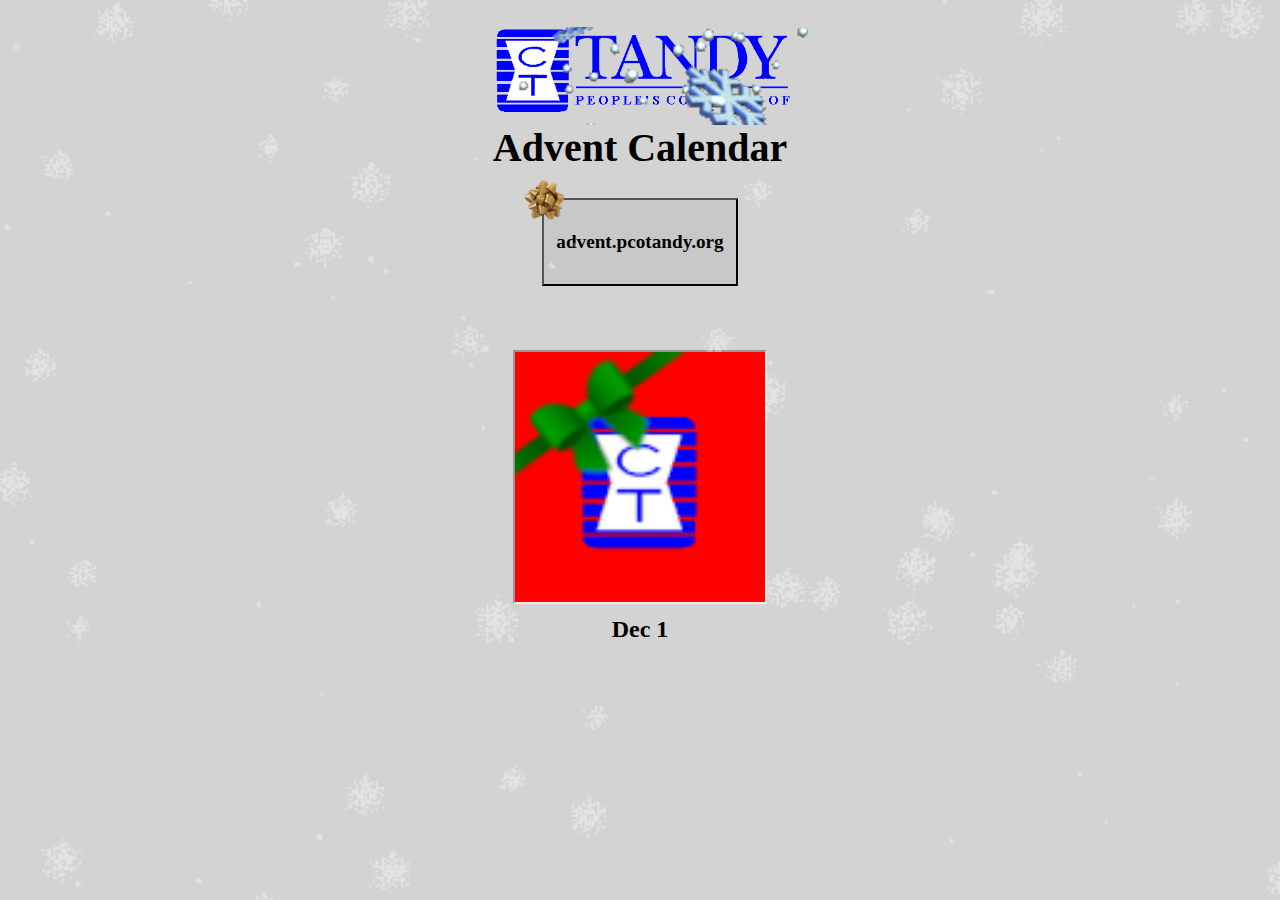
<file: insta/index.html>
<!DOCTYPE html>
<html lang="en">
<head>
    <meta charset="UTF-8">
    <meta name="viewport" content="width=device-width, initial-scale=1.0">
    <title>Tandy Advent Calendar</title>
    <link rel="stylesheet" href="index.css">
    <link rel="icon" type="image/png" href="../assets/PCoTandyLogo.ico">
</head>
<body>
<h1><div class="banner"><img src="../assets/TandyBanner_CT.png"  alt="Tandy Logo"> </div><br> Advent Calendar</h1>
<!-- <h1><div class="banner"><img src="../assets/cybernetics.png" width="300px"  alt="Tandy Logo"> </div><br> Advent Calendar</h1> -->
 <div class="instructions">
     <p>advent.pcotandy.org<br></p>
    </div>
    <div id="albumOfTheDay">
   </div>
        <div class="calendar">

            <div class="gift-wrapper">
                <div class="gift">
                    <a href="../assets/gifts/1/gift.txt" download id="firstGift"><img src="../assets/giftIcons/about.webp" alt="About"></a>
                </div>
                <h2>Dec 1</h2>
            </div>
        
        </div>
<!-- <div class="cybernetics"> -->
        <!-- <img src="../assets/cybernetics.png" alt="Tandy Cybernetics Arm"> -->
<!-- </div> -->
        <script src="index.js"></script>
</body>
</html>
</file>
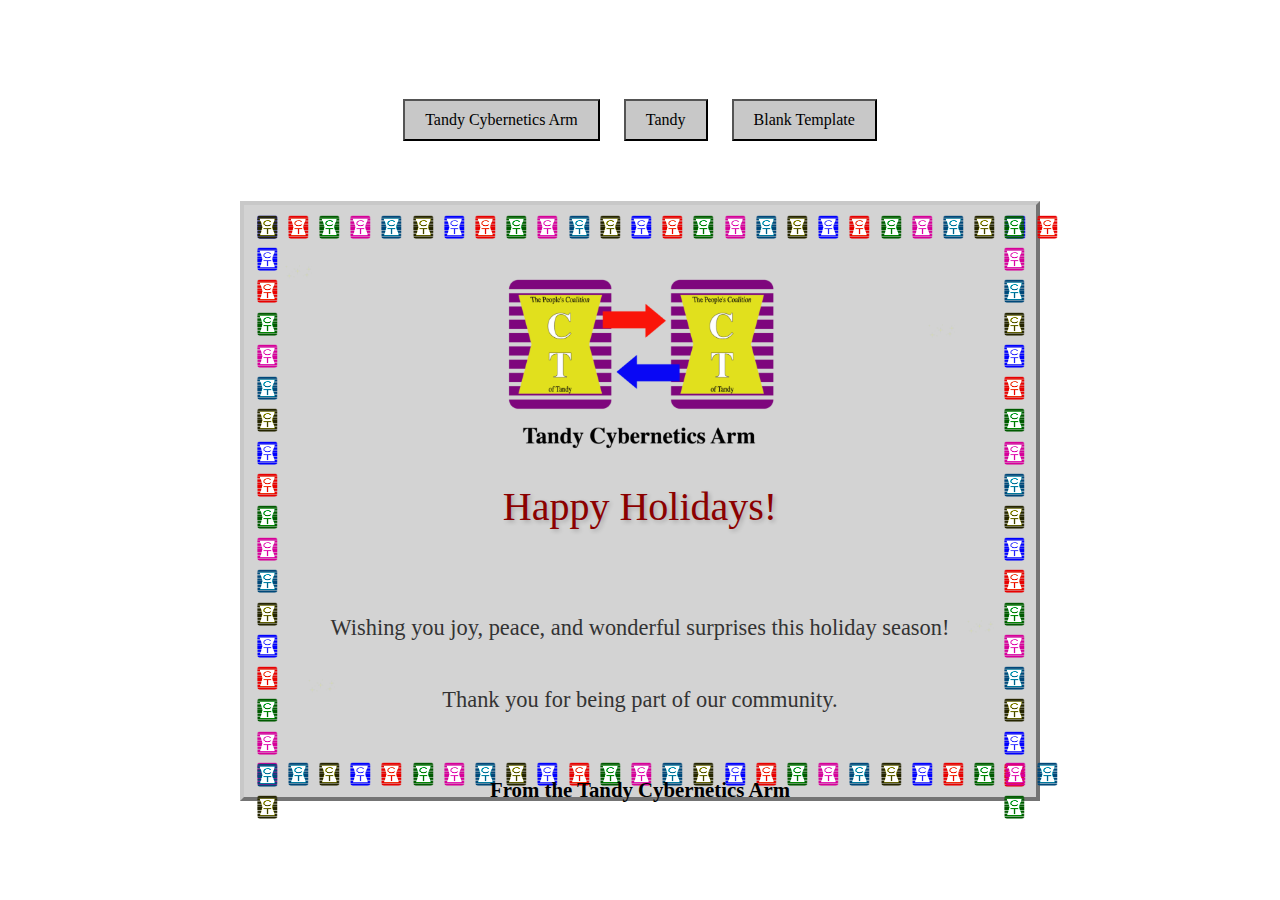
<file: card.html>
<!DOCTYPE html>
<html lang="en">
<head>
    <meta charset="UTF-8">
    <meta name="viewport" content="width=device-width, initial-scale=1.0">
    <title>Holiday Card</title>
    <style>
        @font-face {
            font-family: 'epson';
            src: url('./assets/epmarugo.ttf');
            font-weight: normal;
            font-style: normal;
        }

        * {
            margin: 0;
            padding: 0;
            box-sizing: border-box;
        }

        body {
            font-family: 'Times New Roman', Times, serif;
            background-color: #ffffff;
            display: flex;
            justify-content: center;
            align-items: center;
            min-height: 100vh;
            padding: 20px;
        }

        .card-container {
            display: flex;
            flex-direction: column;
            gap: 40px;
            max-width: 1200px;
            width: 100%;
        }

        .card {
            background-color: lightgray;
            border: 4px outset #c8c8c8;
            width: 800px;
            height: 600px;
            margin: 0 auto;
            padding: 60px;
            position: relative;
            display: flex;
            flex-direction: column;
            justify-content: space-between;
        }

        /* Christmas lights border using PCoTandyLogo.png */
        .border-light {
            position: absolute;
            width: 25px;
            height: 25px;
            background-image: url('./assets/PCoTandyLogo.png');
            background-size: contain;
            background-repeat: no-repeat;
            background-position: center;
            z-index: 1;
            pointer-events: none;
        }

        .card::before {
            content: '';
            /* background-image: url('./assets/sno2.gif'); */
            background-size: cover;
            background-position: center;
            background-repeat: no-repeat;
            position: absolute;
            top: 0;
            left: 0;
            width: 100%;
            height: 100%;
            z-index: 1;
            opacity: 0.15;
            pointer-events: none;
        }

        .card-content {
            position: relative;
            z-index: 3;
            display: flex;
            flex-direction: column;
            height: 100%;
        }

        .card-header {
            text-align: center;
            margin-bottom: 40px;
        }

        .card-header img {
            max-width: 300px;
            height: auto;
            margin-bottom: 20px;
        }

        .greeting {
            font-size: 2.5em;
            color: #8B0000;
            margin-bottom: 20px;
            text-shadow: 2px 2px 4px rgba(0, 0, 0, 0.2);
        }

        .message {
            font-size: 1.4em;
            line-height: 1.6;
            text-align: center;
            color: #333;
            flex-grow: 1;
            display: flex;
            align-items: center;
            justify-content: center;
            padding: 20px;
        }

        .signature {
            text-align: center;
            margin-top: 40px;
            font-size: 1.3em;
            color: #000;
            font-weight: bold;
        }

        .signature img {
            max-width: 200px;
            height: auto;
            margin-top: 10px;
        }

        .template-space {
            border: 2px dashed #ccc;
            background-color: #ffffff;
            padding: 20px;
            margin: 10px 0;
            min-height: 60px;
            text-align: center;
            color: #999;
            font-style: italic;
        }

        .template-logo-space {
            border: 2px dashed #ccc;
            background-color: #ffffff;
            padding: 20px;
            margin: 10px 0;
            min-height: 120px;
            text-align: center;
            color: #999;
            font-style: italic;
            display: flex;
            align-items: center;
            justify-content: center;
        }

        .template-message-space {
            border: 2px dashed #ccc;
            background-color: #ffffff;
            padding: 20px;
            margin: 10px 0;
            min-height: 200px;
            text-align: left;
            color: #999;
            font-style: italic;
            line-height: 2;
            background-image: repeating-linear-gradient(
                transparent,
                transparent 1.5em,
                #e0e0e0 1.5em,
                #e0e0e0 calc(1.5em + 1px)
            );
        }

        @media print {
            body {
                background-color: white;
            }
            .card-selector {
                display: none;
            }
            .card-container {
                gap: 0;
            }
            .card {
                box-shadow: none;
                page-break-after: always;
            }
        }

        .sparkle {
            position: absolute;
            width: 30px;
            height: 30px;
            background-image: url('./assets/sparkle1.webp');
            background-size: contain;
            background-repeat: no-repeat;
            opacity: 0.6;
            animation: twinkle 2s ease-in-out infinite;
        }

        @keyframes twinkle {
            0%, 100% { opacity: 0.3; transform: scale(1); }
            50% { opacity: 0.8; transform: scale(1.2); }
        }

        .sparkle-1 { top: 10%; left: 5%; animation-delay: 0s; }
        .sparkle-2 { top: 20%; right: 10%; animation-delay: 0.5s; }
        .sparkle-3 { bottom: 15%; left: 8%; animation-delay: 1s; }
        .sparkle-4 { bottom: 25%; right: 5%; animation-delay: 1.5s; }

        .card-selector {
            text-align: center;
            margin-bottom: 20px;
        }

        .card-selector button {
            background-color: #c8c8c8;
            border: 2px outset #000;
            padding: 10px 20px;
            margin: 0 10px;
            font-family: 'Times New Roman', Times, serif;
            font-size: 1em;
            cursor: pointer;
        }

        .card-selector button:hover {
            background-color: #b8b8b8;
        }

        .card-selector button:active {
            border-style: inset;
        }

        .hidden {
            display: none;
        }
    </style>
</head>
<body>
    <div class="card-container">
        <div class="card-selector">
            <button onclick="showCard('cybernetics')">Tandy Cybernetics Arm</button>
            <button onclick="showCard('tandy')">Tandy</button>
            <button onclick="showCard('template')">Blank Template</button>
        </div>

        <!-- Tandy Cybernetics Arm Card -->
        <div id="card-cybernetics" class="card">
            <div class="sparkle sparkle-1"></div>
            <div class="sparkle sparkle-2"></div>
            <div class="sparkle sparkle-3"></div>
            <div class="sparkle sparkle-4"></div>
            <div class="card-content">
                <div class="card-header">
                    <img src="assets/cybernetics.png" alt="Tandy Cybernetics Arm">
                    <div class="greeting">Happy Holidays!</div>
                </div>
                <div class="message">
                    Wishing you joy, peace, and wonderful surprises this holiday season!<br><br>
                    Thank you for being part of our community.
                </div>
                <div class="signature">
                    <div>From the Tandy Cybernetics Arm</div>
                </div>
            </div>
        </div>

        <!-- Tandy Card -->
        <div id="card-tandy" class="card hidden">
            <div class="sparkle sparkle-1"></div>
            <div class="sparkle sparkle-2"></div>
            <div class="sparkle sparkle-3"></div>
            <div class="sparkle sparkle-4"></div>
            <div class="card-content">
                <div class="card-header">
                    <img src="assets/TandyBanner_CT.png" alt="Tandy">
                    <div class="greeting">Happy Holidays!</div>
                </div>
                <div class="message">
                    Wishing you joy, peace, and wonderful surprises this holiday season!<br><br>
                    Thank you for being part of our community.
                </div>
                <div class="signature">
                    <div>From Tandy</div>
                </div>
            </div>
        </div>

        <!-- Blank Template Card -->
        <div id="card-template" class="card hidden">
            <div class="sparkle sparkle-1"></div>
            <div class="sparkle sparkle-2"></div>
            <div class="sparkle sparkle-3"></div>
            <div class="sparkle sparkle-4"></div>
            <div class="card-content">
                <div class="card-header">
                    <div class="template-logo-space">
                        <span style="font-size: 0.9em;">(Logo or image space)</span>
                    </div>
                    <div class="greeting">
                        <div class="template-space" style="font-size: 2em; color: #8B0000;">
                            (Greeting)
                        </div>
                    </div>
                </div>
                <div class="message">
                    <div class="template-message-space">
                        (Write your message here)
                    </div>
                </div>
                <div class="signature">
                    <div class="template-space" style="font-size: 1.3em;">
                        From ________________
                    </div>
                </div>
            </div>
        </div>
    </div>

    <script>
        // Christmas light colors (hue-rotate values)
        const lightColors = [0, 120, 240, 60, 300, 180]; // Blue, Green, Red/Magenta, Yellow, Pink, Cyan

        function createBorderLights(card) {
            const cardWidth = 800;
            const cardHeight = 600;
            const lightSize = 25;
            const insideOffset = 10; // Distance from the inside edge of the border

            // Calculate spacing to evenly distribute lights
            const availableWidth = cardWidth - (insideOffset * 2);
            const availableHeight = cardHeight - (insideOffset * 2);
            const numTopLights = Math.floor(availableWidth / 30);
            const numBottomLights = numTopLights; // Match top
            const numLeftLights = Math.floor(availableHeight / 30);
            const numRightLights = numLeftLights; // Match left
            
            const topSpacing = availableWidth / (numTopLights - 1);
            const bottomSpacing = availableWidth / (numBottomLights - 1);
            const leftSpacing = availableHeight / (numLeftLights - 1);
            const rightSpacing = availableHeight / (numRightLights - 1);

            let lightIndex = 0;

            // Top border
            for (let i = 0; i < numTopLights; i++) {
                const light = document.createElement('div');
                light.className = 'border-light';
                light.style.left = `${insideOffset + i * topSpacing}px`;
                light.style.top = `${insideOffset}px`;
                light.style.filter = `hue-rotate(${lightColors[lightIndex % lightColors.length]}deg)`;
                card.appendChild(light);
                lightIndex++;
            }

            // Right border
            for (let i = 0; i < numRightLights; i++) {
                const light = document.createElement('div');
                light.className = 'border-light';
                light.style.right = `${insideOffset}px`;
                light.style.top = `${insideOffset + i * rightSpacing}px`;
                light.style.filter = `hue-rotate(${lightColors[lightIndex % lightColors.length]}deg)`;
                card.appendChild(light);
                lightIndex++;
            }

            // Bottom border - align with top
            for (let i = 0; i < numBottomLights; i++) {
                const light = document.createElement('div');
                light.className = 'border-light';
                light.style.left = `${insideOffset + i * bottomSpacing}px`;
                light.style.bottom = `${insideOffset}px`;
                light.style.filter = `hue-rotate(${lightColors[lightIndex % lightColors.length]}deg)`;
                card.appendChild(light);
                lightIndex++;
            }

            // Left border
            for (let i = 0; i < numLeftLights; i++) {
                const light = document.createElement('div');
                light.className = 'border-light';
                light.style.left = `${insideOffset}px`;
                light.style.top = `${insideOffset + i * leftSpacing}px`;
                light.style.filter = `hue-rotate(${lightColors[lightIndex % lightColors.length]}deg)`;
                card.appendChild(light);
                lightIndex++;
            }
        }

        function showCard(cardType) {
            // Hide all cards
            document.querySelectorAll('.card').forEach(card => {
                card.classList.add('hidden');
            });
            
            // Show selected card
            document.getElementById(`card-${cardType}`).classList.remove('hidden');
        }

        // Create border lights for all cards
        document.querySelectorAll('.card').forEach(card => {
            createBorderLights(card);
        });

        // Initialize with first card
        showCard('cybernetics');
    </script>
</body>
</html>
</file>
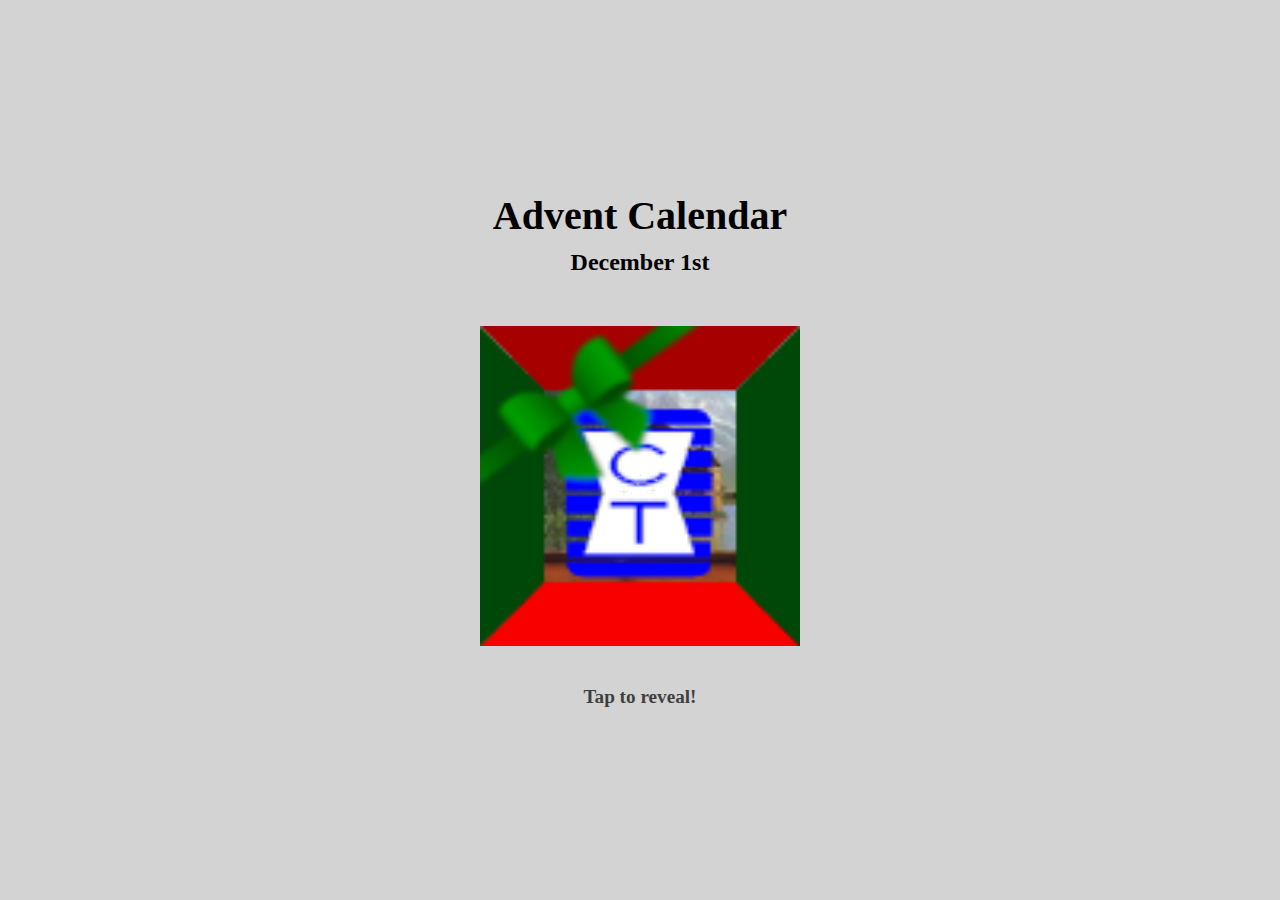
<file: instagram-dec1.html>
<!DOCTYPE html>
<html lang="en">
<head>
    <meta charset="UTF-8">
    <meta name="viewport" content="width=device-width, initial-scale=1.0">
    <title>Dec 1 - Tandy Advent</title>
    <link rel="stylesheet" href="instagram.css">
</head>
<body>
    <div class="container">
        <h1>Advent Calendar</h1>
        <h2>December 1st</h2>
        
        <div class="gift-square" id="giftSquare">
            <div class="gift-cover">
                <img src="assets/advent2.png" alt="Gift" class="gift-box">
                <img src="assets/TandyGift4.png" alt="Gift Wrap" class="gift-wrap">
                <div class="sparkle"></div>
            </div>
            <div class="gift-content hidden" id="giftContent">
                <div class="gift-text">
                    <p>*ੈ✩‧₊˚ Happy Holidays! *ੈ✩‧₊˚</p>
                    <p>Welcome to the People's Coalition of Tandy Advent Calendar!</p>
                    <p>Each day you get a special surprise, selected for you by members of the Tandy Cybernetics Arm.</p>
                    <p>Be patient, you can only claim surprises up until the current date!</p>
                    <pre class="ascii-art">
     @@@@@@@@@@@@@@@@@@@@@@@@@  
  @@@@@@@@@@@@@@@@@@@@@@@@@@@@@@
  @@@@@@@@@@@@@@@@@@@@@@@@@@@@@@
  @@@@                      @@@@
  @@@@@     @@@@@@@@@      @@@@@
  @@@@@@   @@             @@@@@@
  @@@@@@@  @@            @@@@@@@
  @@@@@@@   @@@@@@@@@    @@@@@@@
  @@@@@@@@              @@@@@@@@
  @@@@@@@  @@@@@@@@@@@@  @@@@@@@
  @@@@@@@       @@       @@@@@@@
  @@@@@@        @@        @@@@@@
  @@@@@         @@         @@@@@
  @@@@@         @@         @@@@@
  @@@@                      @@@@
  @@@@@@@@@@@@@@@@@@@@@@@@@@@@@@
  @@@@@@@@@@@@@@@@@@@@@@@@@@
</pre>
                </div>
            </div>
        </div>
        
        <p class="instruction">Tap to reveal!</p>
    </div>
    <script src="instagram.js"></script>
</body>
</html>
</file>
<file: insta/index.css>
@font-face {
    font-family: 'epson';
    src: url('../assets/epmarugo.ttf');
    font-weight: normal;
    font-style: normal;
}

body {
    /* font-family: 'epson', sans-serif;  */
    font-family: 'Times New Roman', Times, serif;
    background-color: #d3d3d3;
}

.instructions {
    text-align: center;
    font-size: 1.2em;
    font-weight: bold;
    background-color: #c8c8c8;
    width: fit-content;
    max-width: 500px;
    margin: 0 auto;
    margin-bottom: 64px;
    border: 2px outset #000000;
    padding: 12px;
    position: relative;
    /* font-family: 'epson', sans-serif; */
}

.instructions::after {
    content: '';
    background-image: url('../assets/bow3-removebg-preview.png');
    background-size: cover;
    background-position: center;
    background-repeat: no-repeat;
    position: absolute;
    top: -20px;
    left: -20px;
    width: 40px;
    height: 40px;
    opacity: 1;
    z-index: 2;
    transition: opacity .5s linear;
    pointer-events: none;
}

h1 {
    text-align: center;
    /* margin-bottom: 48px; */
    font-size: 2.5em;
}

h2 {
    margin-top: 12px;
}

.banner {
    position: relative;
    z-index: 3;
    width: fit-content;
    margin: 0 auto;
    margin-bottom: -48px;
    max-width: 350px;
}

.banner img {
    width: 100%;
    height: auto;
    object-fit: contain;
}

body::before {
    content: '';
    background-image: url('../assets/sno2.gif');
    background-size: cover;
    background-position: center;
    background-repeat: no-repeat;
    position: absolute;
    top: 0;
    left: 0;
    width: 100%;
    height: 100%;
    z-index: 2;
    opacity: 0.4;
    /* filter: drop-shadow(5px 5px 3px rgb(0, 0, 0)); */
}

.banner::before {
    content: '';
    background-image: url('../assets/sno.gif');
    background-size: cover;
    background-position: center;
    background-repeat: no-repeat;
    position: absolute;
    top: 0;
    left: 0;
    width: 100%;
    height: 100%;
    z-index: 2;
}

.calendar {
    display: grid;
       grid-template-columns: repeat(auto-fit, minmax(100px, max-content));
       grid-gap: 48px;
       justify-content: center;

    max-width: 1000px;
    padding: 0 48px;
    margin: 0 auto;

}

.gift-wrapper {
    display: flex;
    flex-direction: column;
    align-items: center;
    /* gap: 12px; */
}

.gift {
    position: relative;
    width: 250px;
    height: 250px;
    background-image: url('../assets/advent2.png');
    background-size: 250px 250px;
    border: 2px inset rgb(235, 235, 235);
    display: flex;
    justify-content: center;
    align-items: center;
    cursor: pointer;
}

.gift.opened {
    cursor: default;
}

.gift::after {
    content: '';
    background-image: url('../assets/TandyGift4.png');
    background-size: 250px;
    background-position: center;
    background-repeat: no-repeat;
    position: absolute;
    top: 0;
    left: 0;
    width: 250px;
    height: 250px;
    background-color: rgb(255, 0, 0);
    opacity: 1;
    z-index: 2;
    transition: opacity .5s linear;
}

.gift img {
    z-index: 2;
    position: relative;
    width: 100px;
    filter: drop-shadow(5px 5px 3px rgb(0, 0, 0));
    animation: float 2s ease-in infinite alternate;
}

@keyframes float {
    0% {
        transform: translateY(0);
    }
    100% {
        transform: translateY(-3px);
    }
}

.gift::before {
    content: '';
    position: absolute;
    top: 0;
    left: 0;
    width: 250px;
    height: 250px;
    background-image: url('../assets/sparkle1.webp');
    background-size: 125px 125px;
    /* background-size: cover; */
    background-position: center;
    background-repeat: no-repeat;
    opacity: 1;
    z-index: 1;
    transition: opacity .5s linear;
}

.gift.opened::after {   
    content: '';
    position: absolute;
    top: 0;
    left: 0;
    opacity: 0;
    pointer-events: none;
}

.gift.opened {
    background-color: green;
}

.gift.opened #firstGift::after {
    content: '';
    text-shadow: 2px 2px 3px #ffffff;
    /* background-color: #ffffff; */
    color: #000000;
    text-align: center;
    position: absolute;
    top: 0;
    left: 0;
    width: 250px;
    height: 137.5px;
    background-image: url('../assets/greenArrow_clickMe.png');
    background-size: 75px 75px;
    background-position: center;
    background-repeat: no-repeat;
    animation: .5s clickMe 1.5s ease-in-out infinite alternate;
    opacity: 1;
    transition: .5s opacity .5s linear;
}

.gift #firstGift::after {
    content: '';
    text-shadow: 2px 2px 3px #ffffff;
    /* background-color: #ffffff; */
    color: #000000;
    text-align: center;
    position: absolute;
    top: 0;
    left: 0;
    width: 250px;
    height: 137.5px;
    background-image: url('../assets/greenArrow_clickMe.png');
    background-size: 75px 75px;
    background-position: center;
    background-repeat: no-repeat;
    animation: clickMe 6s ease-in-out infinite alternate;
    opacity: 0;
    transition-delay: .5s;
    transition: opacity .5s linear;

}

@keyframes clickMe {
    from {
        transform: translateY(-90px);
    }
    to {
        transform: translateY(-75px);
    }
}

.cybernetics {
    margin: 0 auto;
    width: fit-content;
    border: 2px outset black;
    background-color: #c8c8c8;
    margin-top: 24px;
    max-width: 450px;
}

.cybernetics img {
    width: 100%;
    height: auto;
    object-fit: contain;
}

#albumOfTheDay {
    margin: 0 auto;
    width: fit-content;
    border: 2px inset black;
    background-color: #c8c8c8;
    max-width: 450px;
    padding: 12px;
    font-weight: normal;
    transform: scale(0.8);
    position: relative;

    display: none;
}

#albumOfTheDay h3 {
    margin: 0;
    font-size: 1em;
    text-align: center;
}

#albumOfTheDay img {
    width: 50px;
    height: 50px;
    object-fit: contain;
}

.album-container {
    display: flex;
    align-items: center;
    justify-content: center;
    gap: 12px;
    font-size: 0.8em;
}

.album-container h4, .album-container p {
    margin: 0;
    text-align: left;
}

.album-container a {
    background-color: #2525cc;
    color: #ffffff;
    padding: 4px 8px;
}

/* Desktop: Position album in top right corner */
@media (min-width: 768px) {
    #albumOfTheDay {
        position: fixed;
        top: 20px;
        right: 20px;
        margin: 0;
        max-width: 300px;
        transform: scale(0.9);
        border-style: outset;
    }
}

@media (max-width: 600px) {
    #albumOfTheDay {
        margin-bottom: 24px;
        position: relative;
    }

    .instructions {
        margin-bottom: 0;
    }
}
</file>
<file: instagram.css>
* {
    margin: 0;
    padding: 0;
    box-sizing: border-box;
}

body {
    font-family: 'Times New Roman', Times, serif;
    background-color: #d3d3d3;
    display: flex;
    justify-content: center;
    align-items: center;
    min-height: 100vh;
    padding: 0;
    margin: 0;
}

.container {
    width: 100vw;
    height: 125vw; /* 4:5 aspect ratio (width * 1.25) */
    max-width: 400px;
    max-height: 500px;
    background-color: #d3d3d3;
    display: flex;
    flex-direction: column;
    align-items: center;
    justify-content: center;
    position: relative;
    padding: 20px;
}

h1 {
    font-size: 2.5em;
    font-weight: bold;
    text-align: center;
    margin-bottom: 10px;
    color: #000;
}

h2 {
    font-size: 1.5em;
    text-align: center;
    margin-bottom: 30px;
    color: #000;
}

.gift-square {
    width: 320px;
    height: 320px;
    max-width: 80vw;
    max-height: 80vw;
    position: relative;
    cursor: pointer;
    margin: 20px 0;
    flex-shrink: 0;
}

.gift-cover {
    width: 100%;
    height: 100%;
    position: relative;
    transition: opacity 0.3s ease, transform 0.3s ease;
}

.gift-square.opened .gift-cover {
    opacity: 0;
    pointer-events: none;
    transform: scale(0.8);
}

.gift-box {
    width: 100%;
    height: 100%;
    object-fit: contain;
    position: absolute;
    top: 0;
    left: 0;
}

.gift-wrap {
    width: 100%;
    height: 100%;
    object-fit: contain;
    position: absolute;
    top: 0;
    left: 0;
    z-index: 2;
}

.sparkle {
    position: absolute;
    top: 50%;
    left: 50%;
    transform: translate(-50%, -50%);
    width: 50px;
    height: 50px;
    background-image: url('./assets/sparkle1.webp');
    background-size: contain;
    background-repeat: no-repeat;
    background-position: center;
    z-index: 3;
    animation: sparkle 2s ease-in-out infinite;
}

@keyframes sparkle {
    0%, 100% {
        opacity: 0.6;
        transform: translate(-50%, -50%) scale(1);
    }
    50% {
        opacity: 1;
        transform: translate(-50%, -50%) scale(1.2);
    }
}

.gift-content {
    width: 100%;
    height: 100%;
    background-color: #fff;
    border: 3px solid #000;
    padding: 20px;
    overflow-y: auto;
    display: flex;
    align-items: center;
    justify-content: center;
    text-align: center;
}

.gift-content.hidden {
    display: none;
}

.gift-text {
    width: 100%;
}

.gift-text p {
    margin-bottom: 15px;
    font-size: 1em;
    line-height: 1.4;
    color: #000;
}

.gift-text pre {
    font-family: 'Courier New', monospace;
    font-size: 0.7em;
    line-height: 1.2;
    white-space: pre;
    overflow-x: auto;
    margin-top: 15px;
    color: #000;
}

.instruction {
    margin-top: 20px;
    font-size: 1.2em;
    font-weight: bold;
    color: #000;
    text-align: center;
    opacity: 0.7;
    transition: opacity 0.3s ease;
}

.gift-square.opened ~ .instruction {
    opacity: 0;
}

.gift-square:active {
    transform: scale(0.95);
}

.gift-square {
    transition: transform 0.1s ease;
}
</file>
